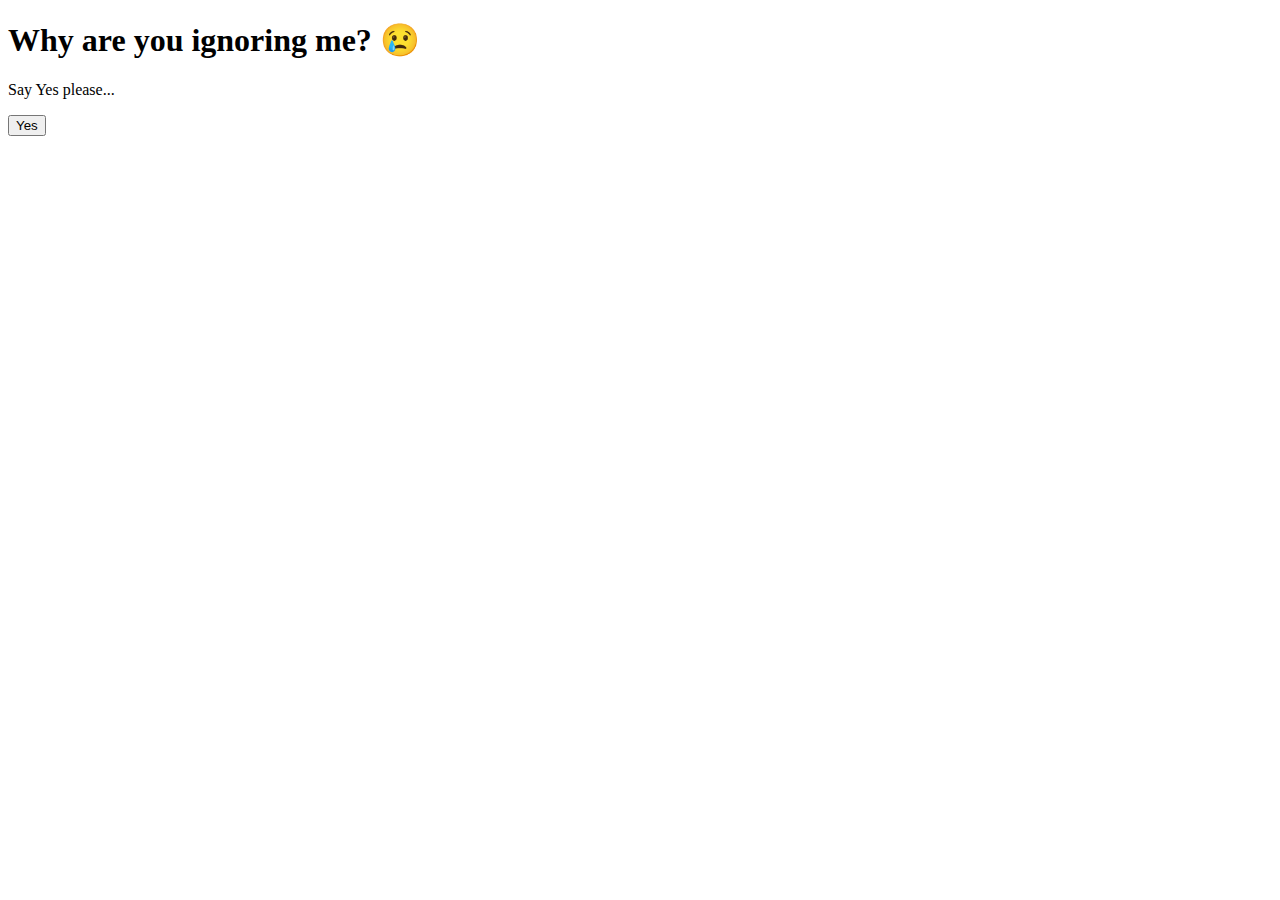
<file: emotional-message.html>
<!DOCTYPE html>
<html lang="en">
<head>
    <meta charset="UTF-8">
    <meta name="viewport" content="width=device-width, initial-scale=1.0">
    <title>Why are you ignoring me?</title>
</head>
<body>
    <h1>Why are you ignoring me? 😢</h1>
    <p>Say Yes please...</p>
    <button onclick="window.location.href='thank-you.html'">Yes</button>
</body>
</html>
</file>
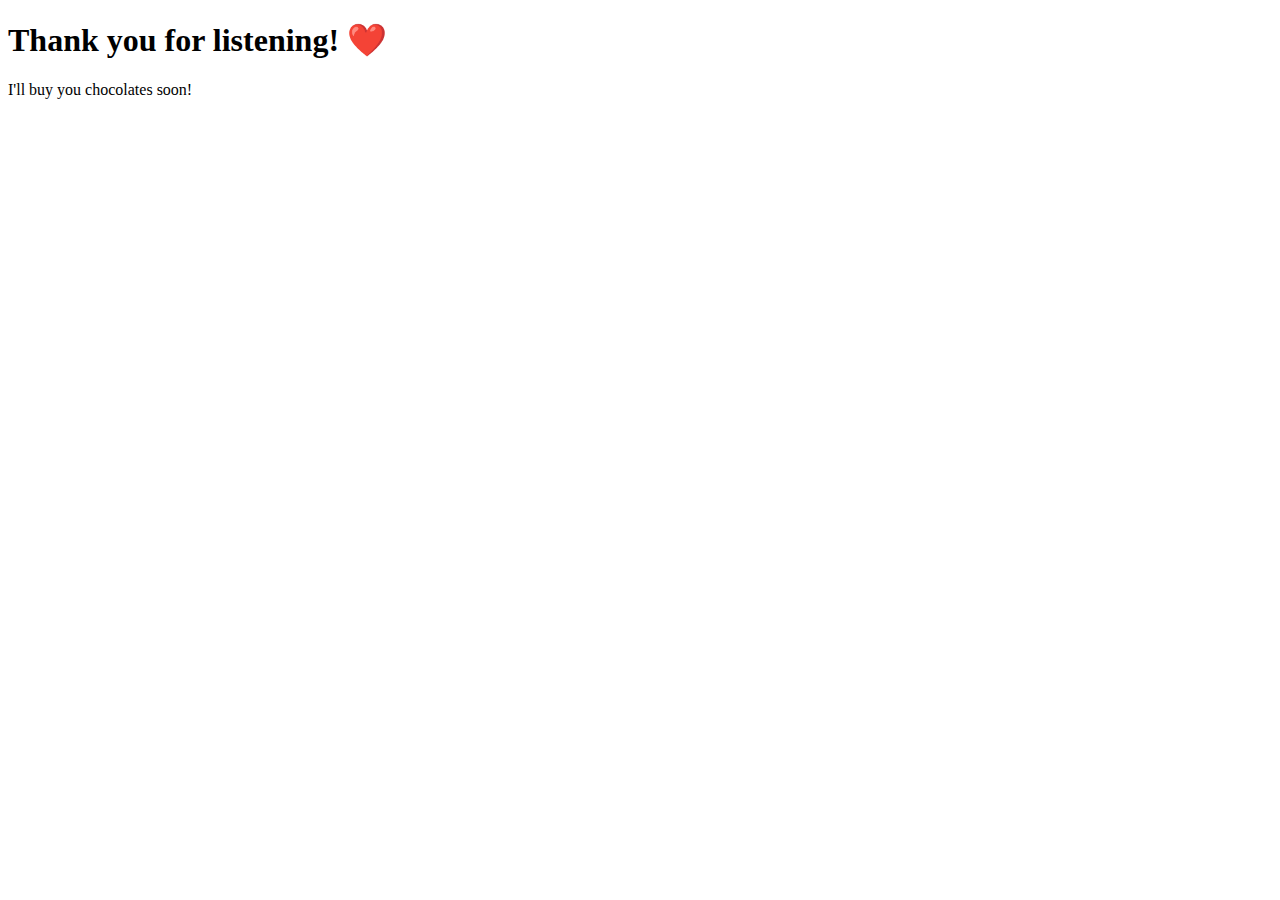
<file: thank-you.html>
<!DOCTYPE html>
<html lang="en">
<head>
    <meta charset="UTF-8">
    <meta name="viewport" content="width=device-width, initial-scale=1.0">
    <title>Thank You</title>
</head>
<body>
    <h1>Thank you for listening! ❤️</h1>
    <p>I'll buy you chocolates soon!</p>
</body>
</html>
</file>
